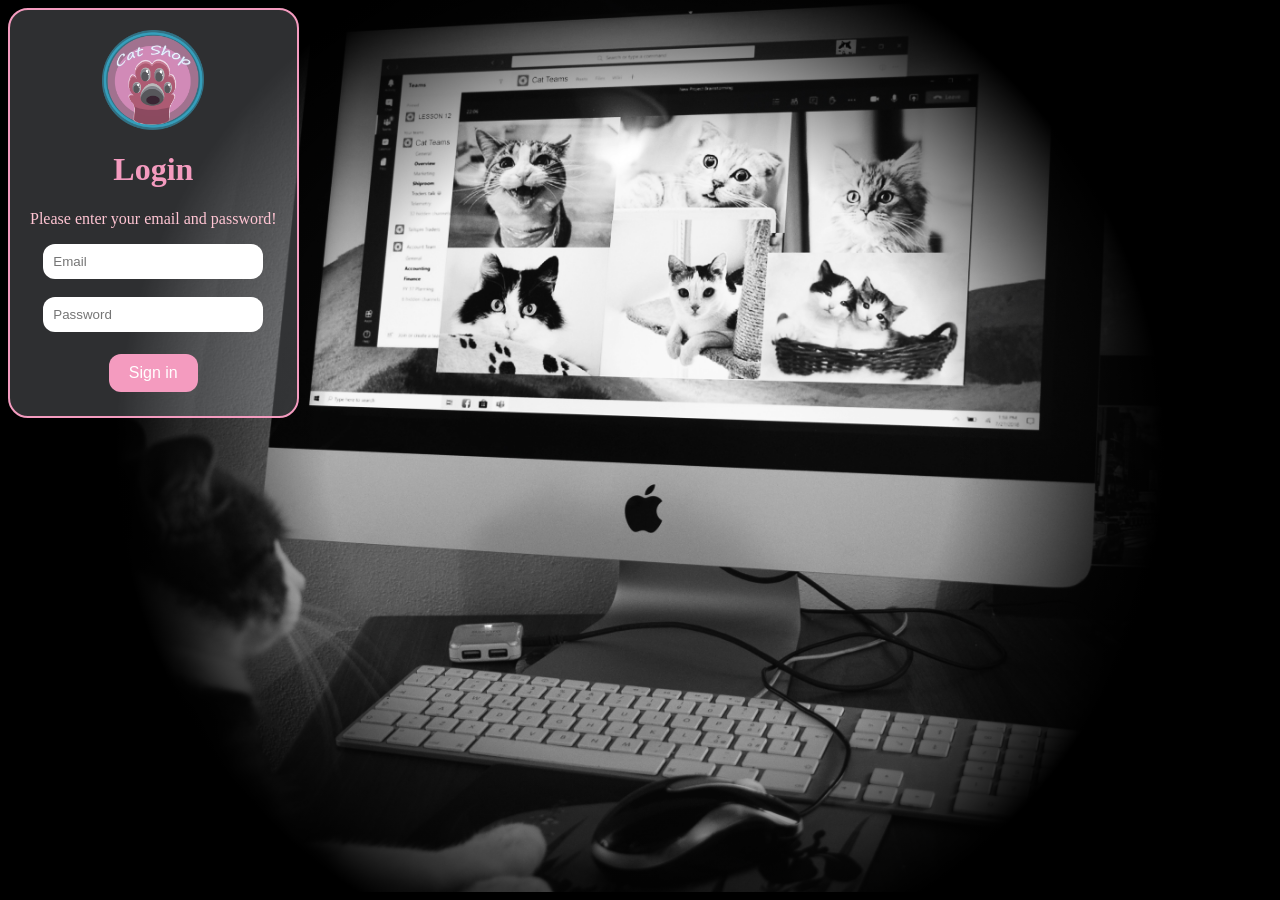
<file: index.html>
<!DOCTYPE html>
<html lang="eng">

<head>
    <meta charset="UTF-8">
    </meta>
    <meta name="viewport" content="width=device-width, initial-scale=1.0">
    <title>Login Page</title>
    <link rel="Icon" href="assets/favicon.webp" type="image/x-icon">
    <link rel="stylesheet" href="style.css" fetchpriority="high">
</head>

<body>
    <main>
        <div class="login">
            <form action="blank.html" method="POST">
                <div class="logo-icon">
                    <img src="assets/cat-shop-logo.png" alt="Cat Shop Logo" style="height: 100px;">
                </div>
                <h1>Login</h1>
                <p>Please enter your email and password!</p>
                <div class="email">
                    <input type="email" id="email" name="email" placeholder="Email" required>
                </div><br>
                <div class="password">
                    <input type="password" id="password" name="password" placeholder="Password" required>
                </div><br>
                <div class="login-button">
                    <button>Sign in</button>
                </div>
            </form>
        </div>
    </main>
</body>

</html>
</file>
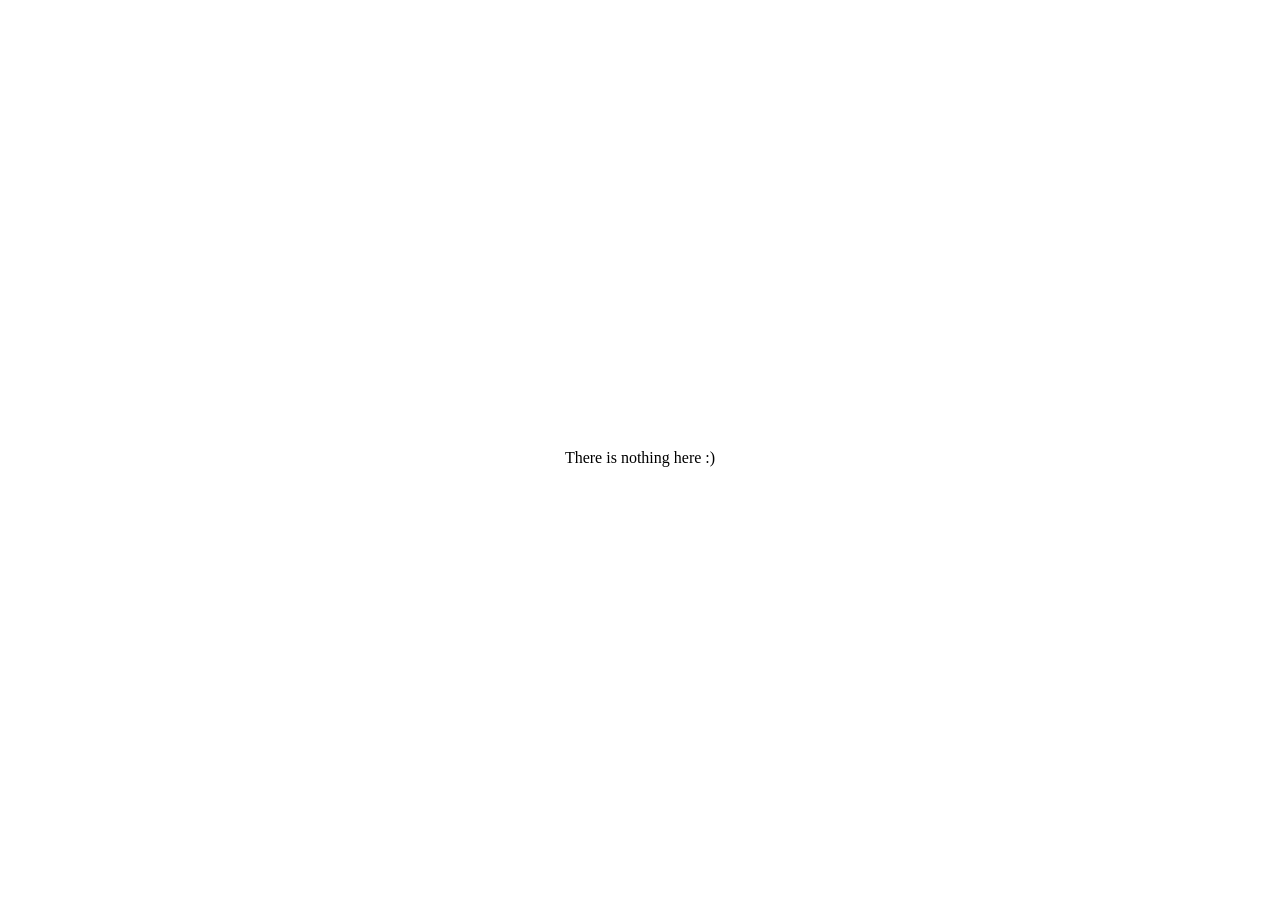
<file: blank.html>
<!DOCTYPE html>
<html lang="eng">
    <head>
        <meta charset="UTF-8"></meta>
        <meta name="viewport" content="width=device-width, initial-scale=1.0">
        <title>Log In</title>
        <link rel="Icon" href="assets/favicon.webp" type="image/x-icon">
        <style type="text/css">
        main {
            height: 100vh;
            display: flex;
            justify-content: center;
            align-items: center;
        }
        </style>
    </head>
    <main>
        <p>There is nothing here :) </p>
    </main>
</html>
</file>
<file: style.css>
body {
  background-image:
    radial-gradient(circle at center, transparent 40%, black 67%),
    url("assets/Background.jpg");
  background-size: contain;
  background-position: center top;
  background-repeat: no-repeat;
  background-attachment: fixed;
  background-color: black;
}

.logo-icon {
  display: flex;
  justify-content: center;
}

.login {
  background-color: rgba(228, 232, 244, 0.2);
  width: fit-content;
  padding: 20px;
  border-radius: 20px;
  border: 2px solid #f49bbf;
}

h1 {
  text-align: center;
  color: #f49bbf;
}

p {
  color: #ffc5d3;
}

.email {
  display: flex;
  justify-content: center;

}

.email input {
  padding: 10px;
  border-radius: 12px;
  border: none;
  width: 200px;
}

.password {
  display: flex;
  justify-content: center;
}

.password input {
  padding: 10px;
  border-radius: 12px;
  border: none;
  width: 200px;
}

.login-button {
  display: flex;
  justify-content: center;
}

button {
  background-color: #f49bbf;
  color: white;
  border: none;
  padding: 10px 20px;
  text-align: center;
  text-decoration: none;
  display: inline-block;
  font-size: 16px;
  margin: 4px 2px;
  cursor: pointer;
  border-radius: 12px;
}
</file>
